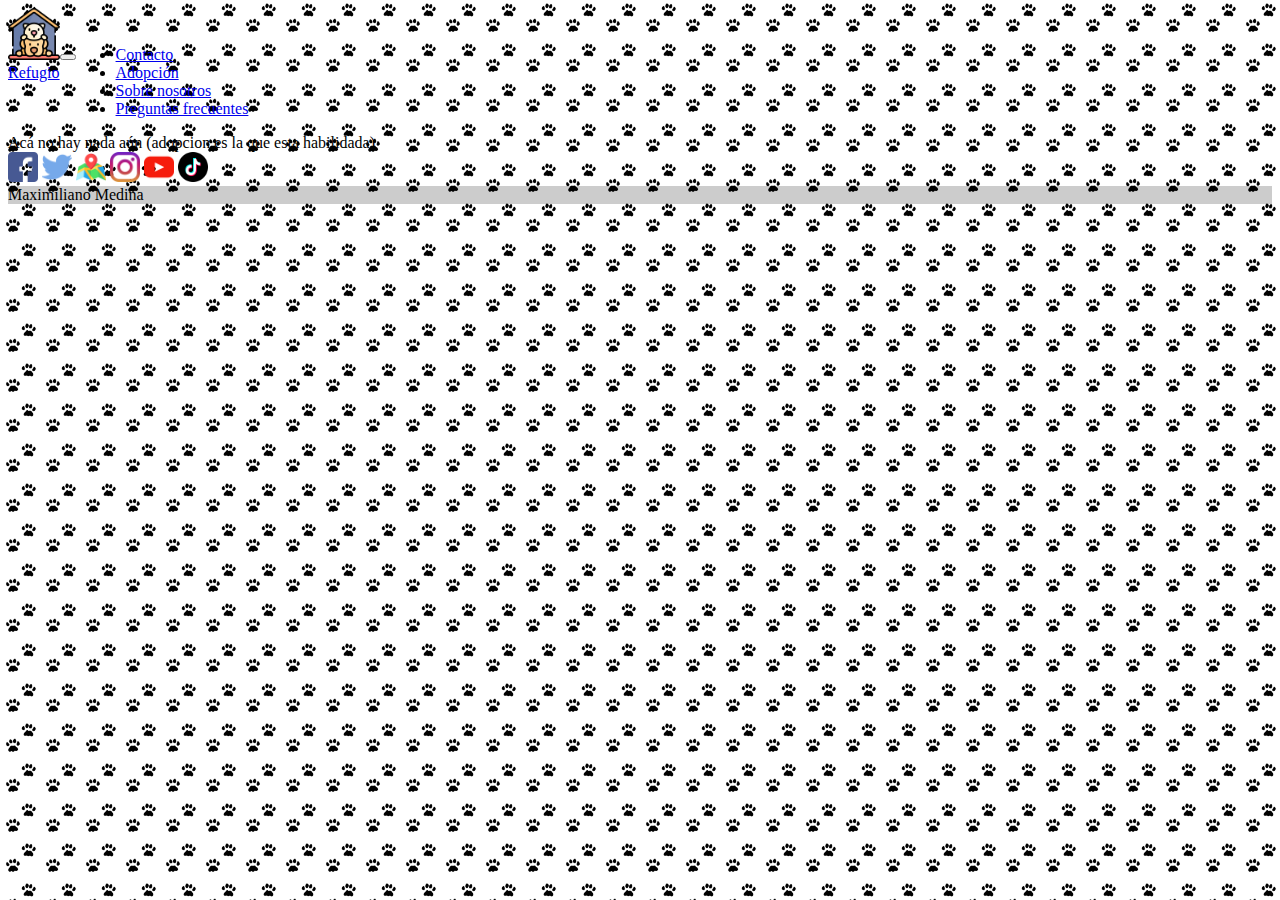
<file: index.html>
<!doctype html>
<html lang="en">

<head>
  <meta charset="utf-8">
  <meta name="viewport" content="width=device-width, initial-scale=1">
  <title>Home</title>
  <link href="https://cdn.jsdelivr.net/npm/bootstrap@5.3.0-alpha1/dist/css/bootstrap.min.css" rel="stylesheet"
    integrity="sha384-GLhlTQ8iRABdZLl6O3oVMWSktQOp6b7In1Zl3/Jr59b6EGGoI1aFkw7cmDA6j6gD" crossorigin="anonymous">
  <link rel="stylesheet" href="./css/style.css">
</head>


<body>

  <nav class="navbar navbar-expand-md bg-body-tertiary" class="navbar bg-dark" data-bs-theme="dark">
    <div class="container-fluid">
      <div class="logo"><a class="navbar-brand" href="./index.html"> <img src="./img/refugio-de-animales.png" alt=""
            height="90%" width="100%"> Refugio</a>
      </div>
      <button class="navbar-toggler" type="button" data-bs-toggle="collapse" data-bs-target="#navbarNav"
        aria-controls="navbarNav" aria-expanded="false" aria-label="Toggle navigation">
        <span class="navbar-toggler-icon"></span>
      </button>
      <div class="collapse navbar-collapse" id="navbarNav">
        <ul class="navbar-nav">
          <li class="nav-item">
            <a class="nav-link disabled" aria-current="page" href="./pages/contacto.html">Contacto</a>
          </li>
          <li class="nav-item">
            <a class="nav-link active" href="./pages/adopcion.html">Adopción</a>
          </li>
          <li class="nav-item">
            <a class="nav-link disabled" href="./pages/sobre-nosotros.html">Sobre nosotros</a>
          </li>
          <li class="nav-item">
            <a class="nav-link disabled" href="./pages/pf.html">Preguntas frecuentes</a>
          </li>
        </ul>
      </div>
    </div>
  </nav>

  <div class="container">
    <div class="row p-3 mb-2 bg-dark text-white">
      Acá no hay nada aún (adopcion es la que esta habilidada)
    </div>
  </div>

  <footer class="bg-dark text-center text-white">
    <div class="container p-4 pb-0">
      <section class="mb-4">
        <a class="btn btn-outline-light btn-floating m-1" target="_blank" href="http://www.facebook.com"
          role="button"><i class="facebook"> <img src="./img/facebook.png" alt=""></i></a>
        <a class="btn btn-outline-light btn-floating m-1" target="_blank" href="http://www.twitter.com" role="button"><i
            class="twitter"> <img src="./img/gorjeo.png" alt=""></i></a>
        <a class="btn btn-outline-light btn-floating m-1" target="_blank" href="http://www.google.com/maps/"
          role="button"><i class="maps"><img src="./img/mapa.png" alt=""></i></a>
        <a class="btn btn-outline-light btn-floating m-1" target="_blank" href="http://www.instagram.com"
          role="button"><i class="instagram"><img src="./img/instagram.png" alt=""></i></a>
        <a class="btn btn-outline-light btn-floating m-1" target="_blank" href="http://www.youtube.com" role="button"><i
            class="youtube"><img src="./img/youtube.png" alt=""></i></a>
        <a class="btn btn-outline-light btn-floating m-1" target="_blank" href="http://www.tiktok.com" role="button"><i
            class="Tiktok"><img src="./img/pngwing.com (3).png" alt=""></i></a>
      </section>
    </div>
    <div class="text-center p-3" style="background-color: rgba(0, 0, 0, 0.2);">
      Maximiliano Medina
    </div>
  </footer>


  <script src="https://cdn.jsdelivr.net/npm/bootstrap@5.3.0-alpha1/dist/js/bootstrap.bundle.min.js"
    integrity="sha384-w76AqPfDkMBDXo30jS1Sgez6pr3x5MlQ1ZAGC+nuZB+EYdgRZgiwxhTBTkF7CXvN"
    crossorigin="anonymous"></script>
</body>

</html>
</file>
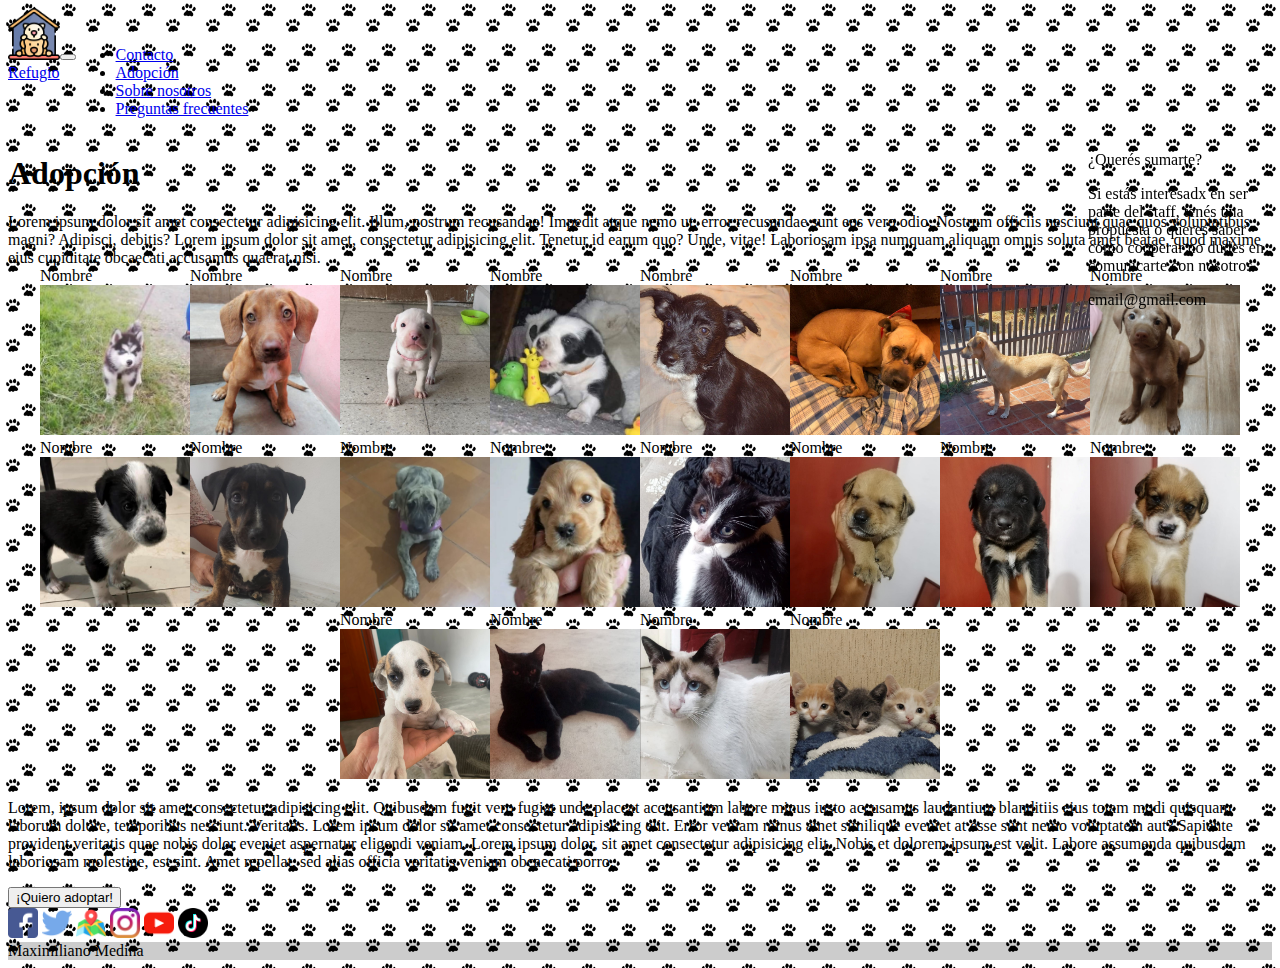
<file: pages/adopcion.html>
<!doctype html>
<html lang="en">

<head>
  <meta charset="utf-8">
  <meta name="viewport" content="width=device-width, initial-scale=1">
  <title>Adopcion</title>
  <link href="https://cdn.jsdelivr.net/npm/bootstrap@5.3.0-alpha1/dist/css/bootstrap.min.css" rel="stylesheet"
    integrity="sha384-GLhlTQ8iRABdZLl6O3oVMWSktQOp6b7In1Zl3/Jr59b6EGGoI1aFkw7cmDA6j6gD" crossorigin="anonymous">
  <link rel="stylesheet" href="../css/style.css">
</head>

<body>

  <nav class="navbar navbar-expand-md bg-body-tertiary" class="navbar bg-dark" data-bs-theme="dark">
    <div class="container-fluid">
      <div class="logo"><a class="navbar-brand" href="../index.html"> <img src="../img/refugio-de-animales.png" alt=""
            height="90%" width="100%"> Refugio</a>
      </div>
      <button class="navbar-toggler" type="button" data-bs-toggle="collapse" data-bs-target="#navbarNav"
        aria-controls="navbarNav" aria-expanded="false" aria-label="Toggle navigation">
        <span class="navbar-toggler-icon"></span>
      </button>
      <div class="collapse navbar-collapse" id="navbarNav">
        <ul class="navbar-nav">
          <li class="nav-item">
            <a class="nav-link disabled" aria-current="page" href="./pages/contacto.html">Contacto</a>
          </li>
          <li class="nav-item">
            <a class="nav-link active" href="./adopcion.html">Adopción</a>
          </li>
          <li class="nav-item">
            <a class="nav-link disabled" href="./pages/sobre-nosotros.html">Sobre nosotros</a>
          </li>
          <li class="nav-item">
            <a class="nav-link disabled" href="./pages/pf.html">Preguntas frecuentes</a>
          </li>
        </ul>
      </div>
    </div>
  </nav>

  <div class="container text-center" class="bg-black.bg-gradient">
    <div class="row">

      <div class="col-9 p-3 mb-2 bg-dark text-white" style="--bs-bg-opacity: .95;">
        <h1>Adopción</h1>
        Lorem ipsum dolor sit amet consectetur adipisicing elit. Illum, nostrum recusandae! Impedit atque nemo ut, error
        recusandae sunt eos vero odio. Nostrum officiis nesciunt quae quos voluptatibus magni? Adipisci, debitis?
        Lorem ipsum dolor sit amet, consectetur adipisicing elit. Tenetur id earum quo? Unde, vitae! Laboriosam ipsa
        numquam aliquam omnis soluta amet beatae, quod maxime eius cupiditate obcaecati accusamus quaerat nisi.
        <section class="adopcion">
          <div class="nameimagen">
            <div>Nombre</div>
            <img class="zoom" src="../img/perrito1.jpg" alt="perrito1">
          </div>
          <div class="nameimagen">
            <div>Nombre</div>
            <img class="zoom" src="../img/perrito2.jpg" alt="perrito1">
          </div>
          <div class="nameimagen">
            <div>Nombre</div>
            <img class="zoom" src="../img/perrito3.jpg" alt="perrito1">
          </div>
          <div class="nameimagen">
            <div>Nombre</div>
            <img class="zoom" src="../img/perrito4.jpg" alt="perrito1">
          </div>
          <div class="nameimagen">
            <div>Nombre</div>
            <img class="zoom" src="../img/perrito5.jpg" alt="perrito1">
          </div>
          <div class="nameimagen">
            <div>Nombre</div>
            <img class="zoom" src="../img/perrito6.jpg" alt="perrito1">
          </div>
          <div class="nameimagen">
            <div>Nombre</div>
            <img class="zoom" src="../img/perrito7.jpg" alt="perrito1">
          </div>
          <div class="nameimagen">
            <div>Nombre</div>
            <img class="zoom" src="../img/perrito8.jpg" alt="perrito1">
          </div>
          <div class="nameimagen">
            <div>Nombre</div>
            <img class="zoom" src="../img/perrito9.jpg" alt="perrito1">
          </div>
          <div class="nameimagen">
            <div>Nombre</div>
            <img class="zoom" src="../img/perrito10.jpg" alt="perrito1">
          </div>
          <div class="nameimagen">
            <div>Nombre</div>
            <img class="zoom" src="../img/perrito11.jpg" alt="perrito1">
          </div>
          <div class="nameimagen">
            <div>Nombre</div>
            <img class="zoom" src="../img/perrito12.jpg" alt="perrito1">
          </div>
          <div class="nameimagen">
            <div>Nombre</div>
            <img class="zoom" src="../img/perrito13.jpg" alt="perrito1">
          </div>
          <div class="nameimagen">
            <div>Nombre</div>
            <img class="zoom" src="../img/perrito14.jpg" alt="perrito1">
          </div>
          <div class="nameimagen">
            <div>Nombre</div>
            <img class="zoom" src="../img/perrito15.jpg" alt="perrito1">
          </div>
          <div class="nameimagen">
            <div>Nombre</div>
            <img class="zoom" src="../img/perrito16.jpg" alt="perrito1">
          </div>
          <div class="nameimagen">
            <div>Nombre</div>
            <img class="zoom" src="../img/perrito17.jpg" alt="perrito1">
          </div>
          <div class="nameimagen">
            <div>Nombre</div>
            <img class="zoom" src="../img/perrito18.jpg" alt="perrito1">
          </div>
          <div class="nameimagen">
            <div>Nombre</div>
            <img class="zoom" src="../img/perrito19.jpg" alt="perrito1">
          </div>
          <div class="nameimagen">
            <div>Nombre</div>
            <img class="zoom" src="../img/perrito20.jpg" alt="perrito1">
          </div>
          <p>Lorem, ipsum dolor sit amet consectetur adipisicing elit. Quibusdam fugit vero fugiat unde placeat
            accusantium labore minus iusto accusamus laudantium blanditiis eius totam modi quisquam laborum dolore,
            temporibus nesciunt. Veritatis. Lorem ipsum dolor sit amet consectetur adipisicing elit. Error veniam minus
            amet similique eveniet at esse sunt nemo voluptatem aut? Sapiente provident veritatis quae nobis dolor
            eveniet aspernatur eligendi veniam. Lorem ipsum dolor, sit amet consectetur adipisicing elit. Nobis et
            dolorem ipsum est velit. Labore assumenda quibusdam laboriosam molestiae, est sint. Amet repellat, sed alias
            officia veritatis veniam obcaecati porro.</p>
        </section>
        <a href="./adopcion2.html"><button type="button" class="btn-lg btn-primary btn btn-light">¡Quiero
            adoptar!</button></a>
      </div>
    </div>
  </div>

  <div id="anuncio" class="container col-9 p-3 mb-2 bg-dark text-white">
    <div class="row">
      <p>¿Querés sumarte?</p>
      <p>Si estás interesadx en ser parte del staff, tenés una propuesta o queres saber cómo cooperar no dudes en
        comunicarte con nosotros</p>
      <p>email@gmail.com</p>
    </div>
  </div>

  <footer class="bg-dark text-center text-white">
    <div class="container p-4 pb-0">
      <section class="mb-4">
        <a class="btn btn-outline-light btn-floating m-1" target="_blank" href="http://www.facebook.com"
          role="button"><i class="facebook"> <img src="../img/facebook.png" alt=""></i></a>
        <a class="btn btn-outline-light btn-floating m-1" target="_blank" href="http://www.twitter.com" role="button"><i
            class="twitter"> <img src="../img/gorjeo.png" alt=""></i></a>
        <a class="btn btn-outline-light btn-floating m-1" target="_blank" href="http://www.google.com/maps/"
          role="button"><i class="maps"><img src="../img/mapa.png" alt=""></i></a>
        <a class="btn btn-outline-light btn-floating m-1" target="_blank" href="http://www.instagram.com"
          role="button"><i class="instagram"><img src="../img/instagram.png" alt=""></i></a>
        <a class="btn btn-outline-light btn-floating m-1" target="_blank" href="http://www.youtube.com" role="button"><i
            class="youtube"><img src="../img/youtube.png" alt=""></i></a>
        <a class="btn btn-outline-light btn-floating m-1" target="_blank" href="http://www.tiktok.com" role="button"><i
            class="Tiktok"><img src="../img/pngwing.com (3).png" alt=""></i></a>
      </section>
    </div>
    <div class="text-center p-3" style="background-color: rgb(0, 0, 0, 0.2);">
      Maximiliano Medina
    </div>
  </footer>


  <script src="https://cdn.jsdelivr.net/npm/bootstrap@5.3.0-alpha1/dist/js/bootstrap.bundle.min.js"
    integrity="sha384-w76AqPfDkMBDXo30jS1Sgez6pr3x5MlQ1ZAGC+nuZB+EYdgRZgiwxhTBTkF7CXvN"
    crossorigin="anonymous"></script>
</body>

</html>
</file>
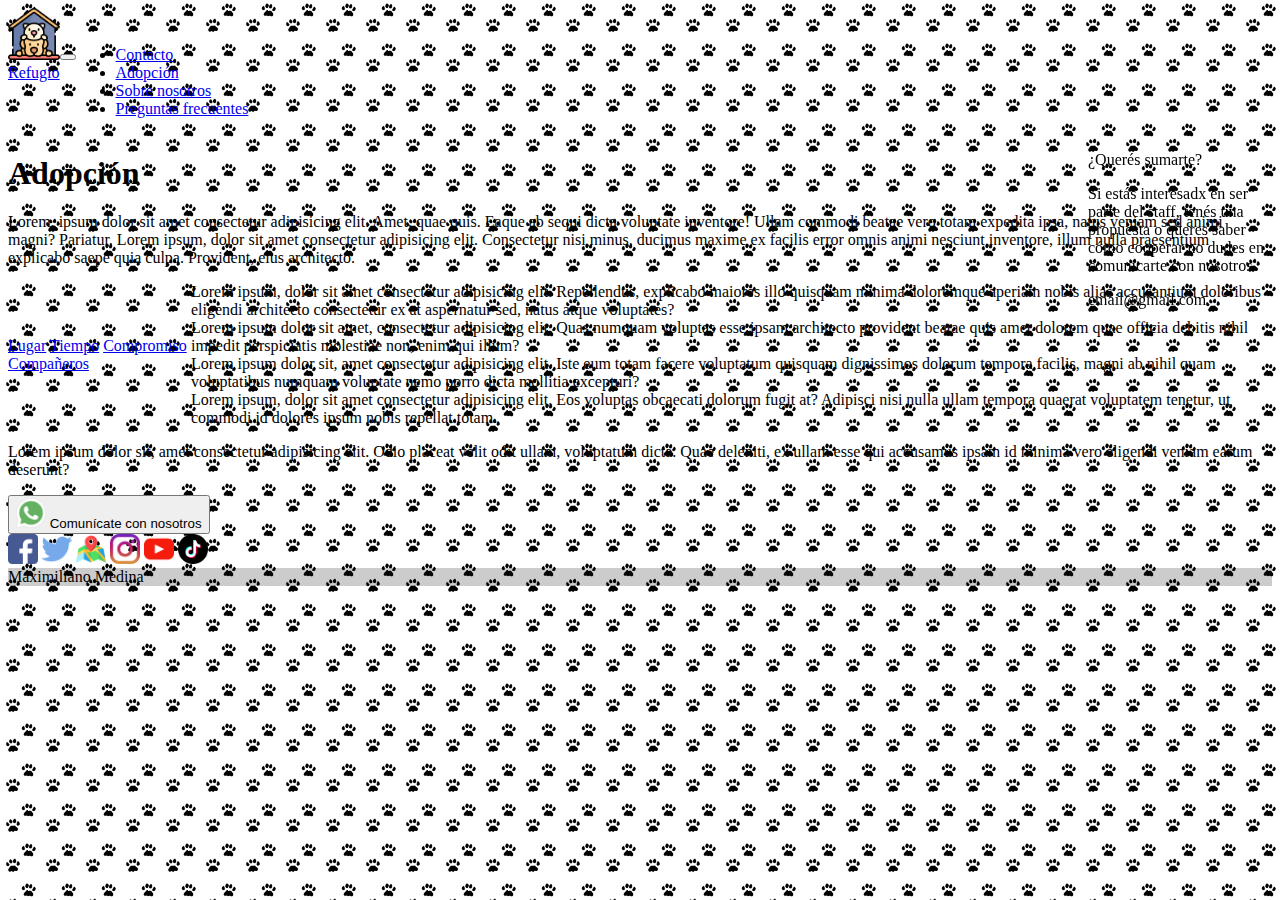
<file: pages/adopcion2.html>
<!doctype html>
<html lang="en">

<head>
  <meta charset="utf-8">
  <meta name="viewport" content="width=device-width, initial-scale=1">
  <title>Adopcion</title>
  <link href="https://cdn.jsdelivr.net/npm/bootstrap@5.3.0-alpha1/dist/css/bootstrap.min.css" rel="stylesheet"
    integrity="sha384-GLhlTQ8iRABdZLl6O3oVMWSktQOp6b7In1Zl3/Jr59b6EGGoI1aFkw7cmDA6j6gD" crossorigin="anonymous">
  <link rel="stylesheet" href="../css/style.css">
</head>

<body>

  <nav class="navbar navbar-expand-md bg-body-tertiary" class="navbar bg-dark" data-bs-theme="dark">
    <div class="container-fluid">
      <div class="logo"><a class="navbar-brand" href="../index.html"> <img src="../img/refugio-de-animales.png" alt=""
            height="90%" width="100%"> Refugio</a>
      </div>
      <button class="navbar-toggler" type="button" data-bs-toggle="collapse" data-bs-target="#navbarNav"
        aria-controls="navbarNav" aria-expanded="false" aria-label="Toggle navigation">
        <span class="navbar-toggler-icon"></span>
      </button>
      <div class="collapse navbar-collapse" id="navbarNav">
        <ul class="navbar-nav">
          <li class="nav-item">
            <a class="nav-link disabled" aria-current="page" href="./contacto.html">Contacto</a>
          </li>
          <li class="nav-item">
            <a class="nav-link active" href="./adopcion.html">Adopción</a>
          </li>
          <li class="nav-item">
            <a class="nav-link disabled" href="./sobre-nosotros.html">Sobre nosotros</a>
          </li>
          <li class="nav-item">
            <a class="nav-link disabled" href="./pf.html">Preguntas frecuentes</a>
          </li>
        </ul>
      </div>
    </div>
  </nav>

  <div class="container text-center" class="bg-black.bg-gradient">
    <div class="row">

      <div class="col-9 p-3 mb-2 bg-dark text-white" style="--bs-bg-opacity: .95;">
        <h1>Adopción</h1>
        <p>Lorem, ipsum dolor sit amet consectetur adipisicing elit. Amet, quae quis. Eaque ab sequi dicta voluptate
          inventore! Ullam commodi beatae vero totam expedita ipsa, natus veniam sed animi magni? Pariatur. Lorem ipsum,
          dolor sit amet consectetur adipisicing elit. Consectetur nisi minus, ducimus maxime ex facilis error omnis
          animi nesciunt inventore, illum nulla praesentium explicabo saepe quia culpa. Provident, eius architecto.</p>
        <div id="list" class="row">
          <div id="list2" class="col-4">
            <div class="list-group " id="list-tab" role="tablist">
              <a class="list-group-item list-group-item-action active bg-dark text-white" id="list-home-list"
                data-bs-toggle="list" href="#list-home" role="tab" aria-controls="list-home">Lugar</a>
              <a class="list-group-item list-group-item-action bg-dark text-white" id="list-profile-list"
                data-bs-toggle="list" href="#list-profile" role="tab" aria-controls="list-profile">Tiempo</a>
              <a class="list-group-item list-group-item-action bg-dark text-white" id="list-messages-list"
                data-bs-toggle="list" href="#list-messages" role="tab" aria-controls="list-messages">Compromiso</a>
              <a class="list-group-item list-group-item-action bg-dark text-white" id="list-settings-list"
                data-bs-toggle="list" href="#list-settings" role="tab" aria-controls="list-settings">Compañeros</a>
            </div>
          </div>
          <div class="col-8">
            <div class="tab-content" id="nav-tabContent">
              <div class="tab-pane fade show active" id="list-home" role="tabpanel" aria-labelledby="list-home-list">
                Lorem ipsum, dolor sit amet consectetur adipisicing elit. Repellendus, explicabo maiores illo quisquam
                minima doloremque aperiam nobis alias accusantium doloribus eligendi architecto consectetur ex at
                aspernatur sed, natus atque voluptates?</div>
              <div class="tab-pane fade" id="list-profile" role="tabpanel" aria-labelledby="list-profile-list">Lorem
                ipsum dolor sit amet, consectetur adipisicing elit. Quas numquam voluptas esse ipsam architecto
                provident beatae quis amet dolorem quae officia debitis nihil impedit perspiciatis molestiae non, enim
                qui illum?</div>
              <div class="tab-pane fade" id="list-messages" role="tabpanel" aria-labelledby="list-messages-list">Lorem
                ipsum dolor sit, amet consectetur adipisicing elit. Iste eum totam facere voluptatum quisquam
                dignissimos dolorum tempora facilis, magni ab nihil quam voluptatibus numquam voluptate nemo porro dicta
                mollitia excepturi?</div>
              <div class="tab-pane fade" id="list-settings" role="tabpanel" aria-labelledby="list-settings-list">Lorem
                ipsum, dolor sit amet consectetur adipisicing elit. Eos voluptas obcaecati dolorum fugit at? Adipisci
                nisi nulla ullam tempora quaerat voluptatem tenetur, ut commodi id dolores ipsum nobis repellat totam.
              </div>
            </div>
          </div>
        </div>
        <p>Lorem ipsum dolor sit, amet consectetur adipisicing elit. Odio placeat velit odit ullam, voluptatum dicta.
          Quae deleniti, ex ullam esse qui accusamus ipsam id minima vero eligendi veniam earum deserunt?</p>
        <a target="_blank" href="https://wa.me/"><button type="button" class="btn-lg btn btn-outline-success"><img
              src="../img/whatsapp.png" alt=""> Comunícate con nosotros</button></a>
      </div>
    </div>
  </div>

  <div id="anuncio" class="container col-9 p-3 mb-2 bg-dark text-white">
    <div class="row">
      <p>¿Querés sumarte?</p>
      <p>Si estás interesadx en ser parte del staff, tenés una propuesta o queres saber cómo cooperar no dudes en
        comunicarte con nosotros</p>
      <p>email@gmail.com</p>
    </div>
  </div>

  <footer class="bg-dark text-center text-white">
    <div class="container p-4 pb-0">
      <section class="mb-4">
        <a class="btn btn-outline-light btn-floating m-1" target="_blank" href="http://www.facebook.com"
          role="button"><i class="facebook"> <img src="../img/facebook.png" alt=""></i></a>
        <a class="btn btn-outline-light btn-floating m-1" target="_blank" href="http://www.twitter.com" role="button"><i
            class="twitter"> <img src="../img/gorjeo.png" alt=""></i></a>
        <a class="btn btn-outline-light btn-floating m-1" target="_blank" href="http://www.google.com/maps/"
          role="button"><i class="maps"><img src="../img/mapa.png" alt=""></i></a>
        <a class="btn btn-outline-light btn-floating m-1" target="_blank" href="http://www.instagram.com"
          role="button"><i class="instagram"><img src="../img/instagram.png" alt=""></i></a>
        <a class="btn btn-outline-light btn-floating m-1" target="_blank" href="http://www.youtube.com" role="button"><i
            class="youtube"><img src="../img/youtube.png" alt=""></i></a>
        <a class="btn btn-outline-light btn-floating m-1" target="_blank" href="http://www.tiktok.com" role="button"><i
            class="Tiktok"><img src="../img/pngwing.com (3).png" alt=""></i></a>
      </section>
    </div>
    <div class="text-center p-3" style="background-color: rgba(0, 0, 0, 0.2);">
      Maximiliano Medina
    </div>
  </footer>


  <script src="https://cdn.jsdelivr.net/npm/bootstrap@5.3.0-alpha1/dist/js/bootstrap.bundle.min.js"
    integrity="sha384-w76AqPfDkMBDXo30jS1Sgez6pr3x5MlQ1ZAGC+nuZB+EYdgRZgiwxhTBTkF7CXvN"
    crossorigin="anonymous"></script>
</body>

</html>
</file>
<file: css/style.css>
body {
    background-image: url(../img/pngwing.com.png);
    background-size: 40px;
}

.navbar>.container-fluid {
    display: flex;
    flex-wrap: wrap;
    align-items: baseline;
}

@media (min-width: 768px) {
    .navbar-expand-md .navbar-collapse {
        display: flex !important;
        flex-basis: auto;
        justify-content: flex-end;
    }

    #list {
        display: flex;
        flex-direction: row !important;
    }


}

@media (min-width: 1024px) {
    #anuncio {
        position: fixed !important;
        margin: 0;
        width: 15% !important;

    }

}

.logo {
    width: min-content;
}

.adopcion img {
    height: 150px;
    width: 150px;
}

.adopcion {
    display: flex;
    flex-wrap: wrap;
    justify-content: center;
}

.row {
    justify-content: space-evenly;
}

#list {
    margin-top: 15px;
    margin-bottom: 15px;
    display: flex;
    flex-direction: column;
    align-items: center;
}

#list2 {
    display: flex;
    justify-content: center;
}

.zoom {
    transition: transform .2s;
}

.zoom:hover {
    transform: scale(1.5);
    opacity: 1;
    -webkit-transition: opacity 500ms;
    -moz-transition: opacity 500ms;
    -o-transition: opacity 500ms;
    -ms-transition: opacity 500ms;
    transition: opacity 500ms;
}

.btn img {
    width: 30px;
    height: 30px;
}

#anuncio {
    display: flex;
    -ms-flex-align: center;
    position: initial;
    top: 15%;
    width: auto;
    right: 0px;
}
</file>
